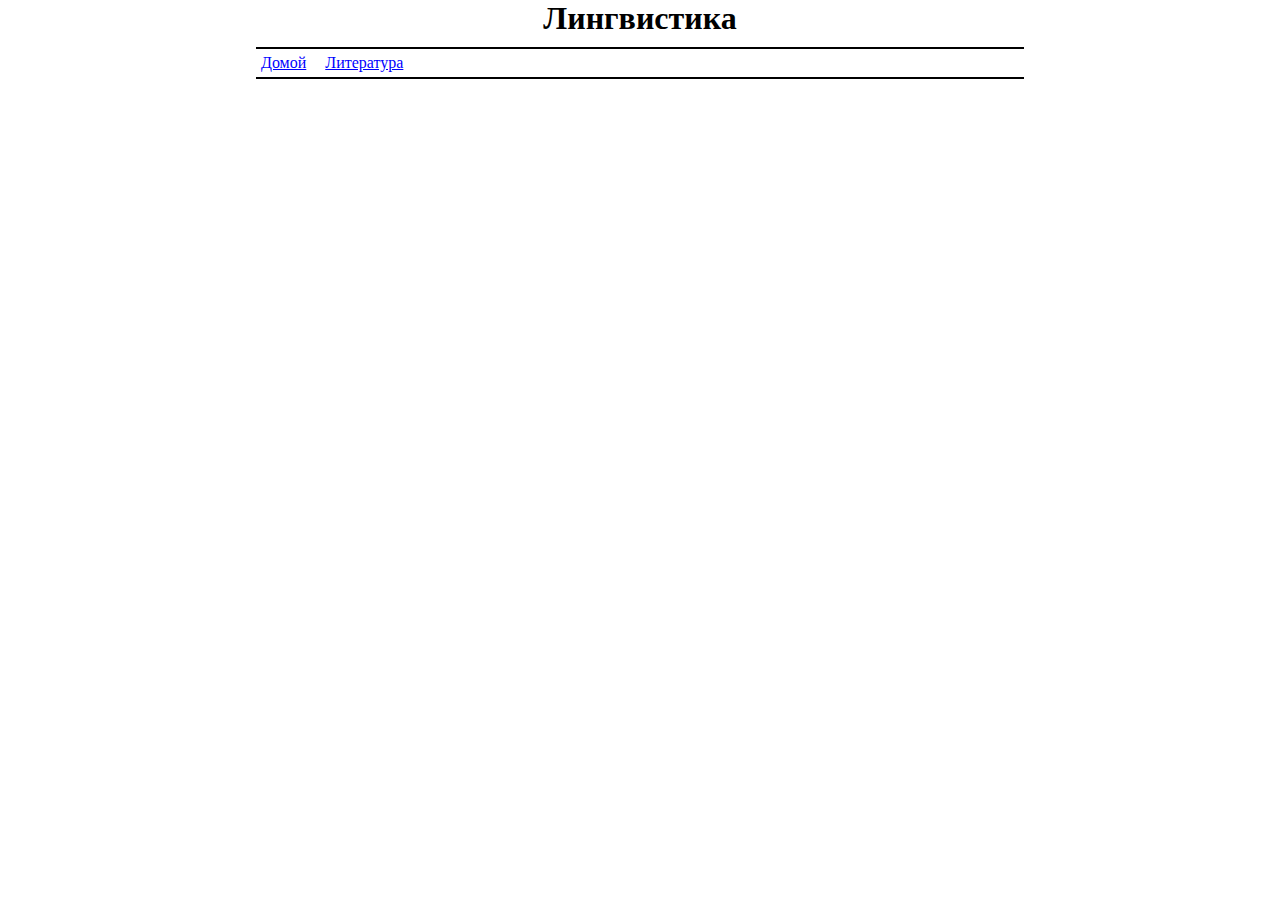
<file: index.html>
<!DOCTYPE html>
<html>
  <head>
    <meta charset="utf-8">
    <meta name="viewport" content="width=device-width, initial-scale=1">

    <title>Лингвистика</title>

    <link href="/assets/css/styles.css" rel="stylesheet">
  </head>
  <body>
    <h1 id="title">Лингвистика</h1>
    <nav>
      <a href="/">Домой</a>
      <a href="/bib">Литература</a>
    </nav>
  </body>
</html>
</file>
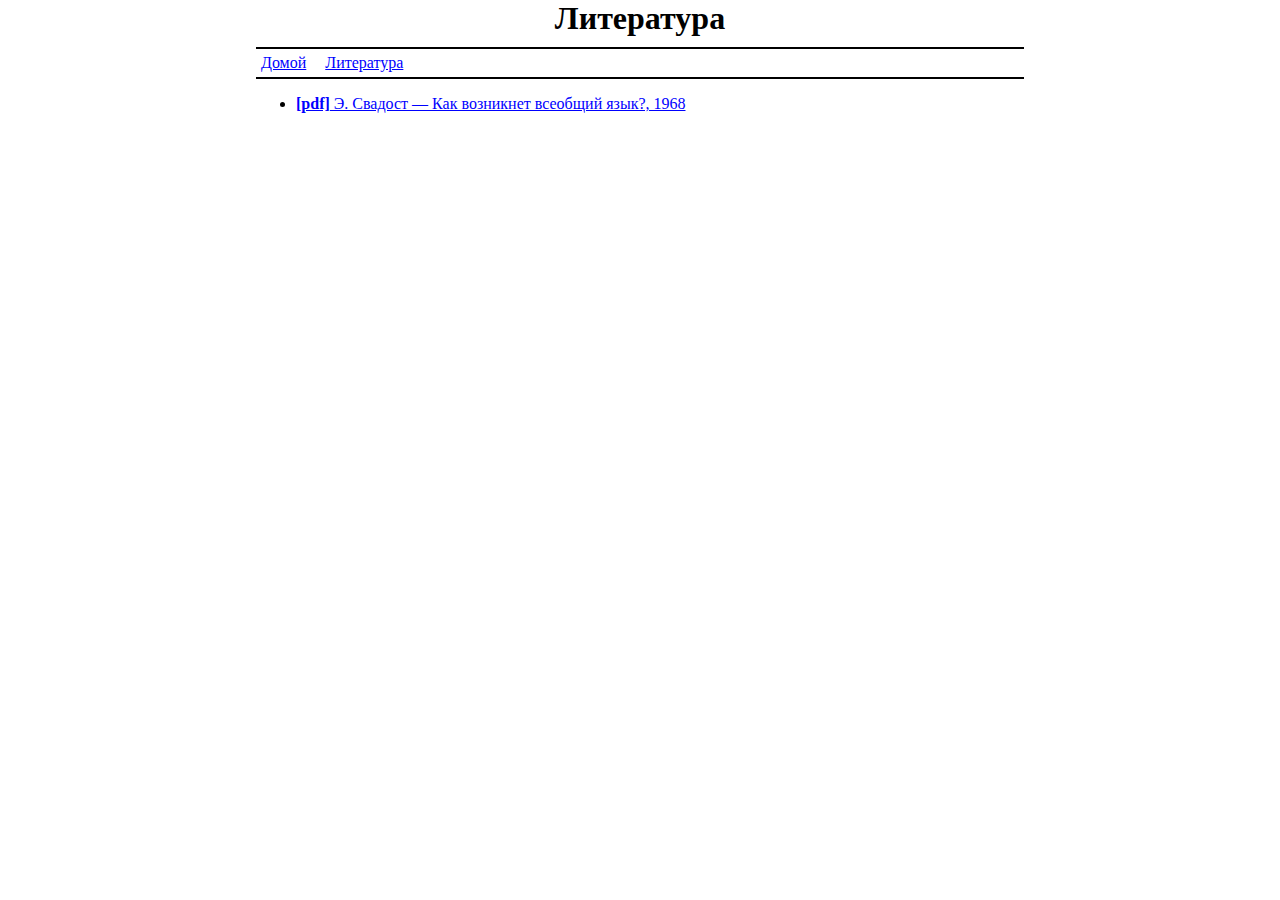
<file: bib/index.html>
<!DOCTYPE html>
<html>
  <head>
    <meta charset="utf-8">
    <meta name="viewport" content="width=device-width, initial-scale=1">

    <title>Литература</title>

    <link href="/assets/css/styles.css" rel="stylesheet">
  </head>
  <body>
    <h1 id="title">Литература</h1>
    <nav>
      <a href="/">Домой</a>
      <a href="/bib">Литература</a>
    </nav>

    <ul>
      <li>
        <a href="/docs/Svadost1968.pdf" target="_blank">
          <b>[pdf]</b> Э. Свадост &mdash; Как возникнет всеобщий язык?, 1968
        </a>
      </li>
    </ul>
  </body>
</html>
</file>
<file: assets/css/styles.css>
div.todo {
    margin: 0 10px;
    padding: 0 10px;
    border-left: 3px solid var(--red-color);
}

.todo::before {
  content: 'TODO: ';
  color: var(--red-color);
  font-weight: bold;
}

/*
 * TODO:
 *   - move theme, variables & markup in separate files
 *   - migrate from css to scss
 */

:root {
  --background-color: white;
  --text-color: black;
  --border-color: black;

  --blue-color: blue;
  --red-color: red;

  --link-color: var(--blue-color);
  --visited-link-color: var(--red-color);

  --width-s: 600px;
  --width-m: 768px;
  --width-l: 992px;
  --width-xl: 1200px;
}

/* @media (prefers-color-scheme: dark) { */
/*   :root { */
/*     --background-color: #1c1c1c; */
/*     --text-color: white; */
/*     --border-color: white; */

/*     --blue-color: rgb(113, 170, 235); */
/*     --red-color: lightpink; */
/*   } */
/* } */

body {
  background-color: var(--background-color);
  color: var(--text-color);
  padding-bottom: 50px;
}

@media only screen and (min-width: 992px) {
  body {
    margin: 0 20%;
  }
}

nav {
  border-bottom: 2px solid var(--border-color);
  padding: 5px;
}

nav a {
  padding-right: 15px;
}

#title {
  margin: auto;
  text-align: center;

  padding-bottom: 10px;
  border-bottom: 2px solid var(--border-color);
}

a {
  color: var(--link-color);
}

a:visited {
  color: var(--link-color);
}

div.break {
    width: 60px;
    border-bottom: 2px solid black;
    margin: 24px auto;
}
</file>
